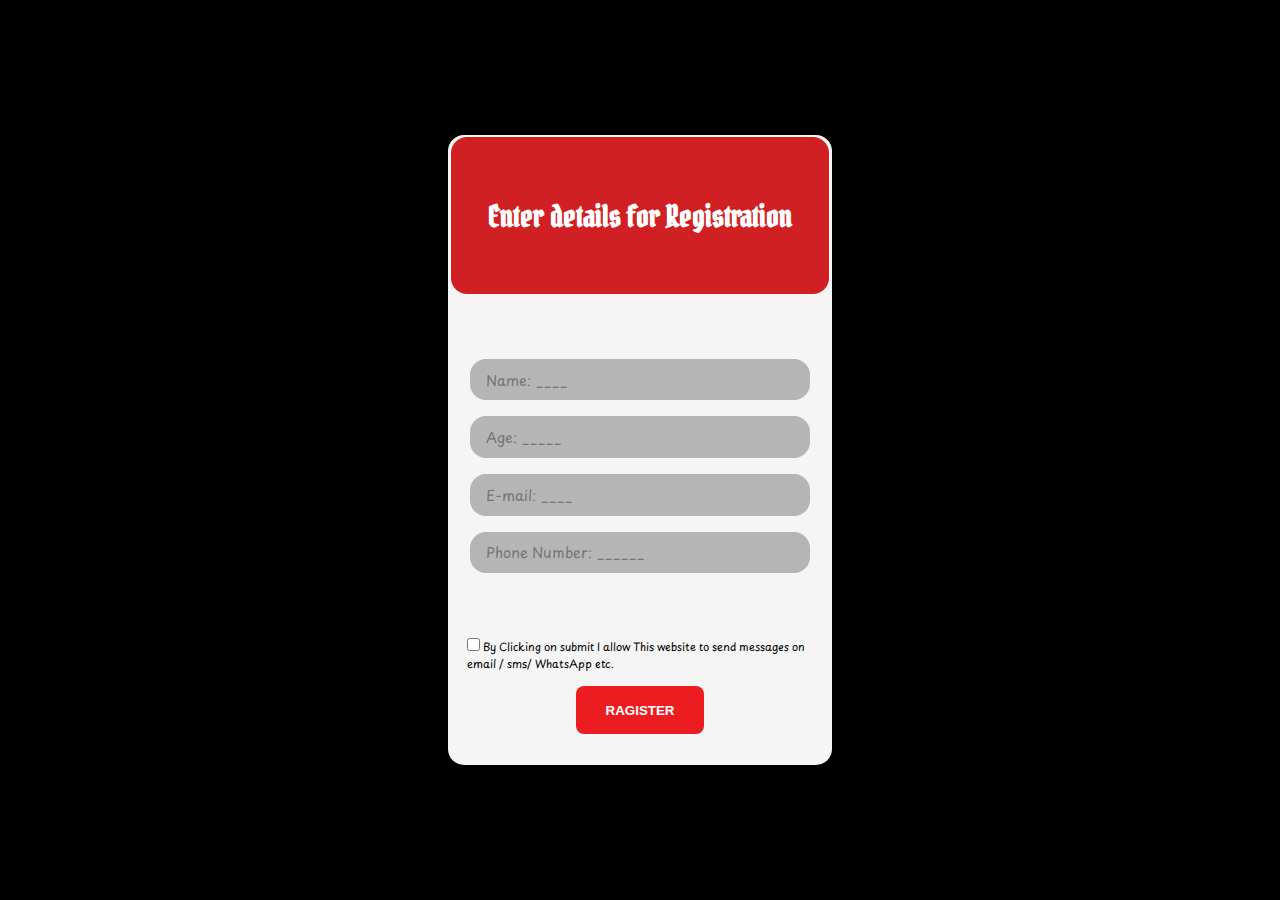
<file: index.html>
<!DOCTYPE html>
<html lang="en">
<head>
    <meta charset="UTF-8">
    <meta name="viewport" content="width=device-width, initial-scale=1.0">
    <title>form</title>
    <link rel="stylesheet" href="style.css">
</head>
<body>
    <div id="parent_container">
        <div id="head"><h1>Enter details for Registration</h1></div>
        <form action="#" id="parent_form" method="send">
            <input type="text" class="enter" placeholder="Name: ____">
            <input type="text" class="enter" placeholder="Age: _____">
            <input type="text" class="enter" placeholder="E-mail: ____">
            <input type="text" class="enter" placeholder="Phone Number: ______">
        </form>
        <div id="chek">
            <p id="para">
                <input type="checkbox" id="check" name="accept_terms_condition" value="#"> By Clicking on submit I allow This website to send messages on email / sms/ WhatsApp etc.
            </p>
        </div>
        <button onclick="window.open('verification.html')" class="Btn">RAGISTER</button>
    </div>
</body>
</html>
</file>
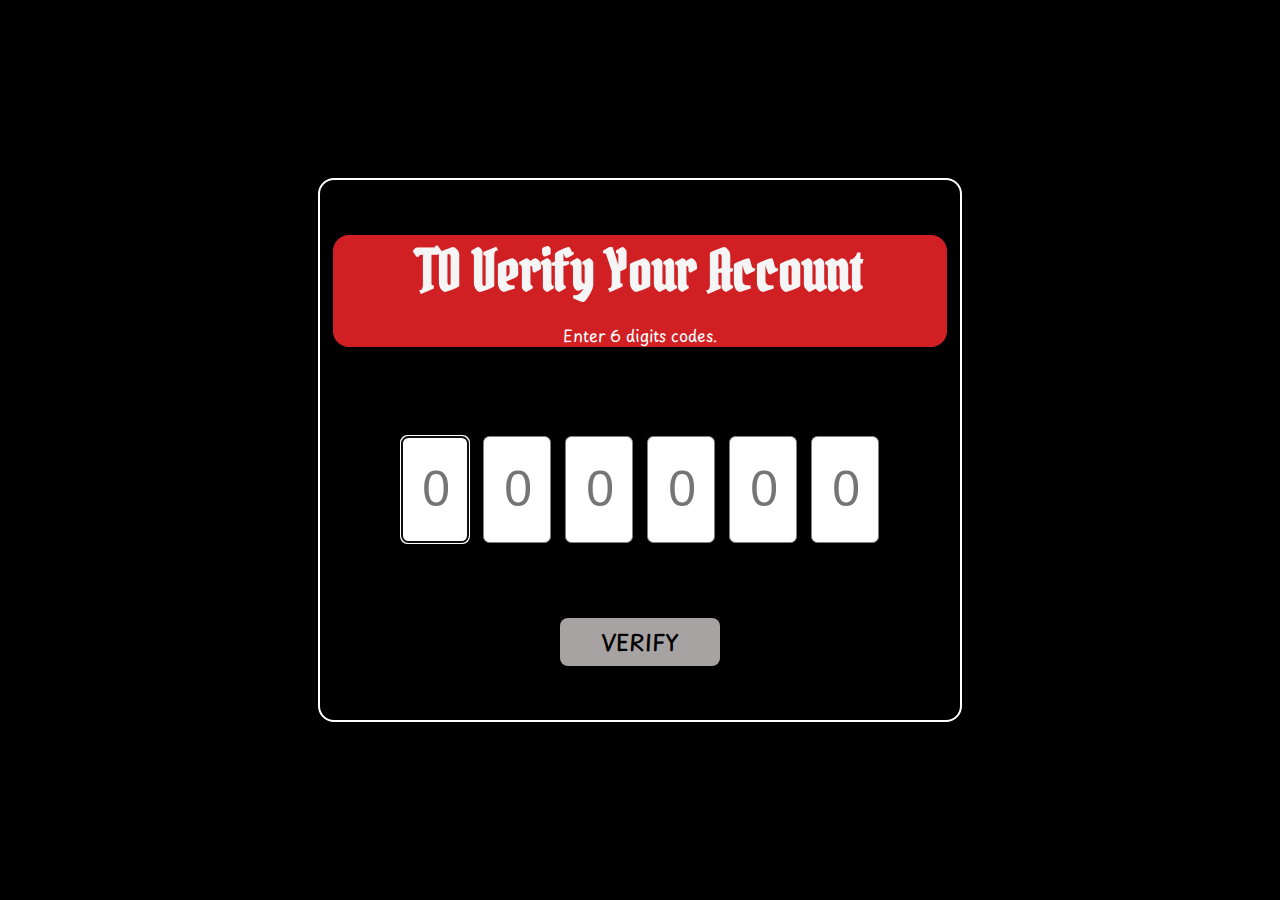
<file: verification.html>
<!DOCTYPE html>
<html lang="en">
<head>
    <meta charset="UTF-8">
    <meta name="viewport" content="width=device-width, initial-scale=1.0">
    <title>Verify_Your_Account</title>
    <link rel="stylesheet" href="style.css">
</head>
<body>
    <div id="parent">
        <div id="header">
            <h1 id="heading">TO Verify Your Account</h1>
            <p> Enter 6 digits codes.</p>
        </div>
        <div class="code_parent">
            <input class="code" type="text" placeholder="0">
            <input class="code" type="text" placeholder="0">
            <input class="code" type="text" placeholder="0">
            <input class="code" type="text" placeholder="0">
            <input class="code" type="text" placeholder="0">
            <input class="code" type="text" placeholder="0">
        </div>
        <div class="last_text">
            <button id="btn">VERIFY</button>
        </div>
    </div>

    <script src="script.js"></script>
</body>
</html>
</file>
<file: style.css>
@import url('https://fonts.googleapis.com/css2?family=Pirata+One&display=swap');
@import url('https://fonts.googleapis.com/css2?family=Pirata+One&family=Playpen+Sans:wght@100..800&display=swap');

*{
    padding: 0;
    margin: 0;
}
body{
    background-color: black;
    height: 100%;
    width: 100%;
    min-height: 100vh;
    display: grid;
    place-items: center;
}

/* MAIN FORM START */

#parent_container{
    height: 70vh;
    width: 30%;
    background-color: whitesmoke;
    border-radius: 1rem;
    display: flex;
    flex-direction: column;
    align-items: center;
    gap: .9rem;
}
#head{
    background-color: #d12023;
    height: 25%;
    width: 98.6%;
    border-radius: 1rem;
    display: flex;
    align-items: center;
    justify-content: center;
    margin-top: .1rem;
}
#head h1{
    font-size: 1.9rem;
    font-family: Pirata One;
    color: white;
}

#parent_form{
    width: 100%;
    height: 50%;
    display: flex;
    flex-direction: column;
    align-items: center;
    justify-content: center;
    gap: 1rem;
}
#parent_form .enter{
    height: .6rem;
    width: 80%;
    border-radius: 1rem;
    border: none;
    padding: 1rem;
    font-size: .9rem;
    background-color: rgb(182, 181, 181);
    font-family: Playpen Sans;
}
#chek{
    width: 90%;
}
#para{
    color: black;
    font-size: 11px;
}
.Btn{
    height: 3rem;
    width: 8rem;
    border-radius: .5rem;
    border: none;
    background-color: #ec1d21;
    color: white;
    margin-bottom: .5rem;
    cursor: pointer;
    font-weight: 800;
}

/* MAIN FORM ENDS */



/* VERIFICATION PAGE START */
#parent{
    height: 60vh;
    width: 50%;
    border-radius: 1rem;
    border: 2px solid white;
    display: flex;
    flex-direction: column;
    align-items: center;
    justify-content: center;
}
#header{
    background-color: #d12023;
    border-radius: 1rem;
    width: 96%;
    display: flex;
    flex-direction: column;
    align-items: center;
    justify-content: center;
}
#heading{
    color: whitesmoke;    
    font-family: Pirata One;
    font-size: 3.5rem;
    margin-bottom: 1rem;
}
p{
    color: white;
    font-family: Playpen Sans;
}


/*  CODE */
.code_parent{
    width: 100%;
    height: 40%;
    margin: 35px 0 20px 0;
    display: flex;
    gap: .9rem;
    align-items: center;
    justify-content: center;
}
.code_parent .code{
    height: 30%;
    width: 4%;
    border-radius: .4rem;;
    background-color: white;
    border: 1px solid gray;
    font-size: 50px;
    padding: 20px;
}
/* END */


/* BUTTON */
#btn{
    height: 3rem;
    width: 10rem;
    border-radius: .5rem;
    cursor: pointer;
    font-family: Playpen Sans;
    font-weight: 500;
    font-size: 1.4rem;
    background-color: rgb(168, 163, 163);
    border: 1px;
}
/* END */
/* VERYFICATION PAGE END */
</file>
